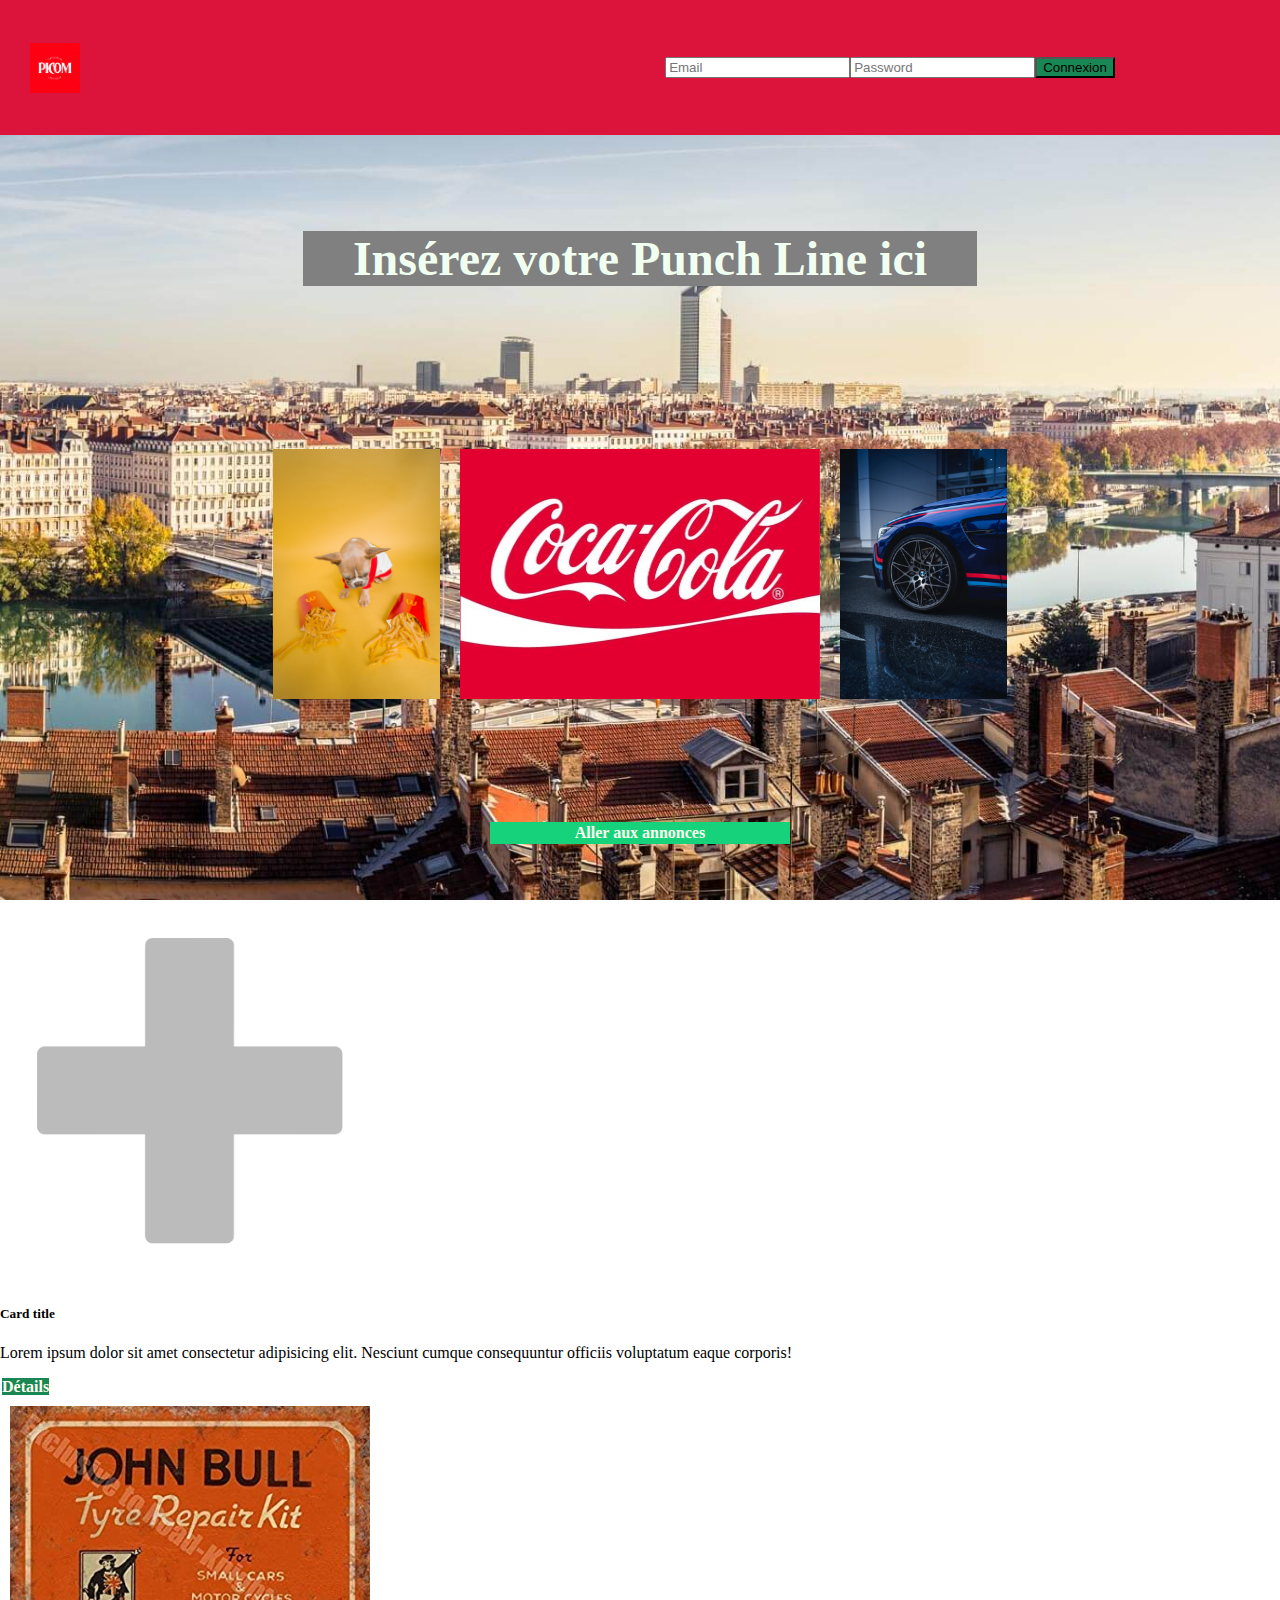
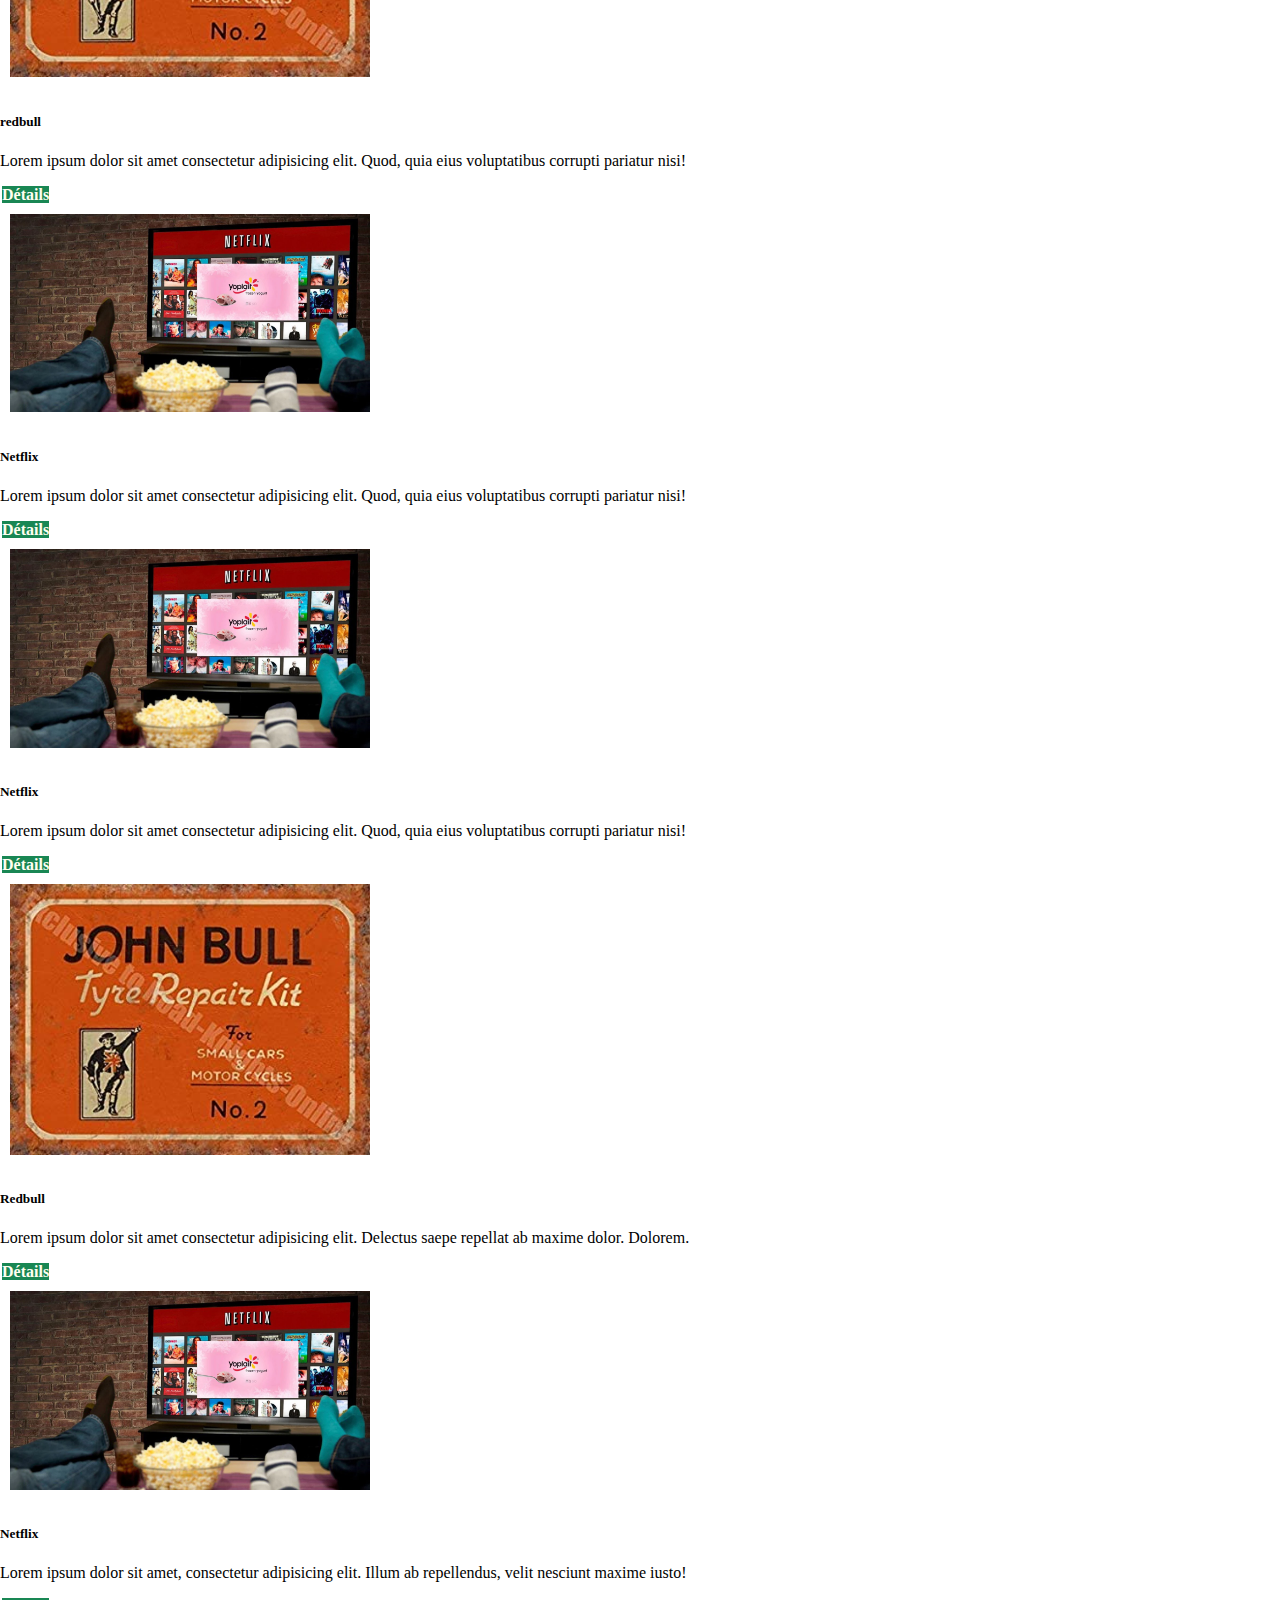
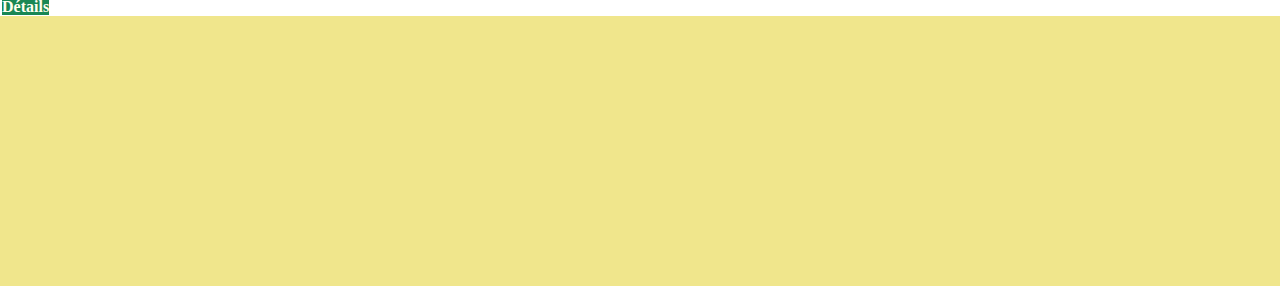
<file: Exam HTML/index.html>
<!DOCTYPE html>
<html lang="en">
<head>
    <meta charset="UTF-8">
    <meta http-equiv="X-UA-Compatible" content="IE=edge">
    <meta name="viewport" content="width=device-width, initial-scale=1.0">
    <title>Exam HTML</title>
    <link href="https://cdn.jsdelivr.net/npm/bootstrap@5.0.1/dist/css/bootstrap.min.css" rel="stylesheet" integrity="sha384-+0n0xVW2eSR5OomGNYDnhzAbDsOXxcvSN1TPprVMTNDbiYZCxYbOOl7+AMvyTG2x" crossorigin="anonymous">
    <link rel="stylesheet" href="style.css">
</head>
<body>





    <div class="monBackground">
        <div class="maNavBar">

                
            <div class="monLogo">
                    <img src="image/logo.png" alt="logo_Picom">
            </div>
            <div class="monLogin">
                <form>
                    <div class="mb-3">
                        <input type="email" class="form-control" id="exampleInputEmail1" aria-describedby="emailHelp" placeholder="Email">
                            <div id="emailHelp" class="form-text"></div>
                            </div>
                            <div class="mb-3">
                        <input type="password" class="form-control" id="exampleInputPassword1" placeholder="Password">
                    </div>       
                    <button type="submit" class="btn btn-primary">Connexion</button>
                </form>
            </div>
        </div>  
        <div class="container">
          
            <div class="pagePart2">
                <h2>
                    Insérez votre Punch Line ici
                </h2>
                <div class="monCadreImg">
                    <img src="image/mcdo.jpg" alt="annonce deezer">
                    <img src="image/coca.png" alt="annonce coca">
                    <img src="image/voiture.jpg" alt="annonce voiture">
                </div>
                <div class="monBoutonAnnonce">
                    <a href="" placeholder="Aller aux annonces">Aller aux annonces</a>
                </div>
            </div>

                
            </div>
           
        </div class="restePage">
            <div class="col-4">
                <div class="card text-center">
                    <img src="image/+.png" class="card-img-top" alt="signe +" style="max-width: 100vh max-height: 90vh">
                    <div class="card-body"> 
                        <h5 class="card-title">Card title</h5><p class="card-text">Lorem ipsum dolor sit amet consectetur adipisicing elit. Nesciunt cumque consequuntur officiis voluptatum eaque corporis!</p><a href="#" class="btn btn-primary">Détails</a>
                    </div>
                </div>
                <div class="card text-center">
                    <img src="image/redbull.jpg" class="card-img-top" alt="redbull">
                <div class="card-body">
                    <h5 class="card-title">redbull</h5>
                    <p class="card-text">Lorem ipsum dolor sit amet consectetur adipisicing elit. Quod, quia eius voluptatibus corrupti pariatur nisi!</p>
                    <a href="#" class="btn btn-primary">Détails</a>
                </div></div>
                <div class="card text-center">
                    <img src="image/netflix.png" class="card-img-top" alt="netflix">
                <div class="card-body">
                        <h5 class="card-title">Netflix</h5>
                        <p class="card-text">Lorem ipsum dolor sit amet consectetur adipisicing elit. Quod, quia eius voluptatibus corrupti pariatur nisi!</p>
                        <a href="#" class="btn btn-primary">Détails</a>
                    </div></div>
                    <div class="card text-center">
                    <img src="image/netflix.png" class="card-img-top" alt="netflix">
                    <div class="card-body">
                        <h5 class="card-title">Netflix</h5>
                        <p class="card-text">Lorem ipsum dolor sit amet consectetur adipisicing elit. Quod, quia eius voluptatibus corrupti pariatur nisi!</p>
                        <a href="#" class="btn btn-primary">Détails</a>
                    </div></div>
                    <div class="card text-center">
                    <img src="image/redbull.jpg" class="card-img-top" alt="redbull">
                    <div class="card-body">
                        <h5 class="card-title">Redbull</h5>
                        <p class="card-text">Lorem ipsum dolor sit amet consectetur adipisicing elit. Delectus saepe repellat ab maxime dolor. Dolorem.</p>
                        <a href="#" class="btn btn-primary">Détails</a>
                    </div></div>
                    <div class="card text-center">
                    <img src="image/netflix.png" class="card-img-top" alt="netflix">
                    <div class="card-body">
                        <h5 class="card-title">Netflix</h5>
                        <p class="card-text">Lorem ipsum dolor sit amet, consectetur adipisicing elit. Illum ab repellendus, velit nesciunt maxime iusto!</p>
                        <a href="#" class="btn btn-primary">Détails</a>
                    </div></div>
                   
        </div>
        <div class="basDePage">

        </div>
    </div>






  
    
</body>
</html>
</file>
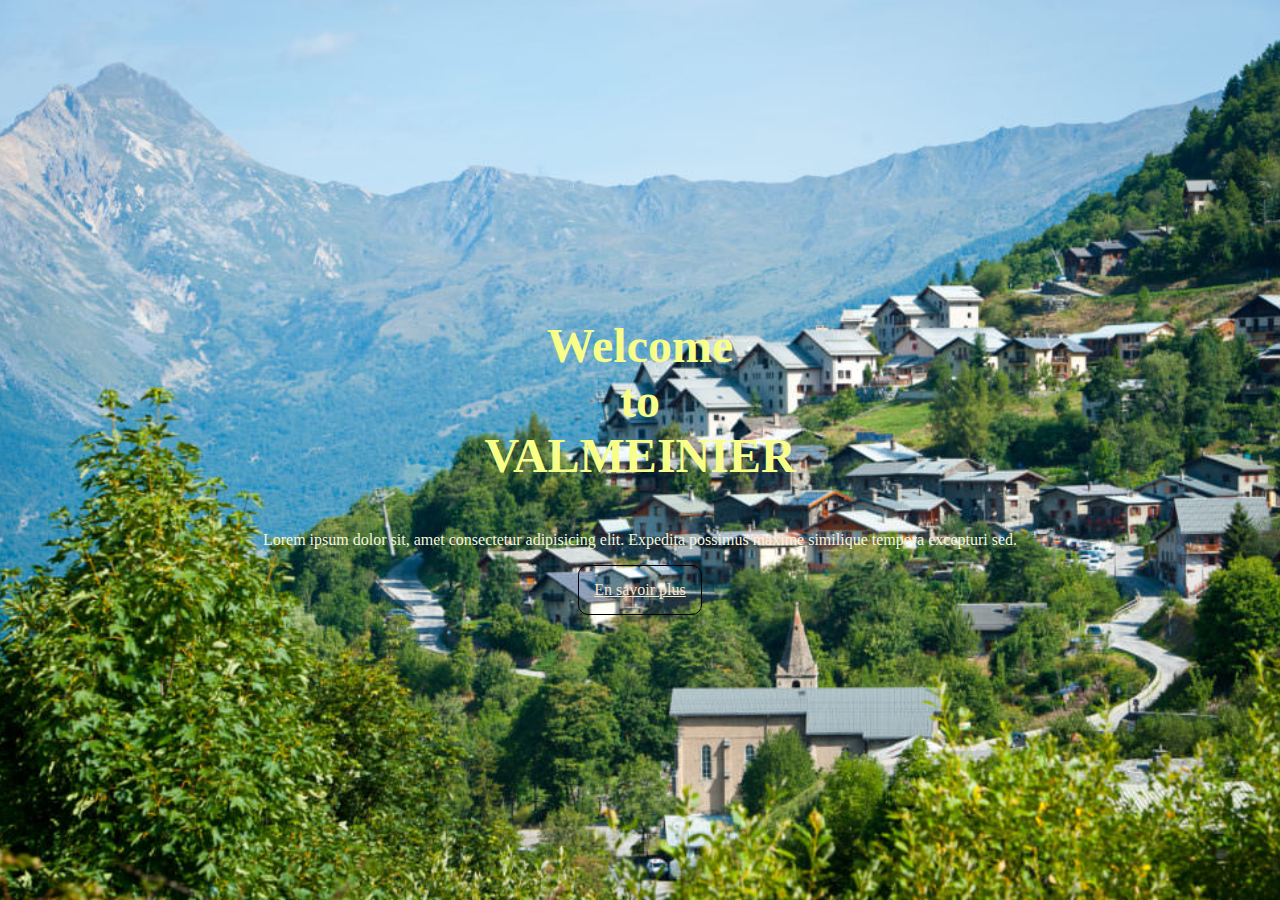
<file: Projet HTML 2/index.html>
<!DOCTYPE html>
<html lang="en">
<head>
    <meta charset="UTF-8">
    <meta http-equiv="X-UA-Compatible" content="IE=edge">
    <meta name="viewport" content="width=device-width, initial-scale=1.0">
    <title>Document</title>
    <link rel="stylesheet" href="style.css">
</head>
<body>
    <div class="background">
        <div class="contenu">
            <h1>Welcome<br>to<br>VALMEINIER</h1>
            <p>Lorem ipsum dolor sit, amet consectetur adipisicing elit. Expedita possimus maxime similique tempora excepturi sed.</p>
        <a href="https://www.alpes4ever.com/france/savoie/les-plus-de-1500-m/valmeinier-1800/">En savoir plus</a>
        </div>
    </div>
    
    
    
</body>
</html>
</file>
<file: Exam HTML/style.css>
body{
    margin: 0;
    padding: 0;
}
h2{
background-color: grey;
color: honeydew;
font-size: 3em;
text-align: center;
padding-right: 50px;
padding-left: 50px;
}
a{
    justify-content: center;
    align-items: center;
    text-align: center;
    margin: 2px;
    text-decoration: none;
    font-weight: bold;
    color: ivory;
    
}
.monBackground{
    height: 100vh;
    background-image: url(image/lyon.png);
    display: flex;
    background-repeat: no-repeat;
    background-size: cover;
    flex-direction: column;
    justify-content: space-between;
    

}
.maNavBar{
background-color: crimson;
height: 15vh;
padding: 20px;
display:flex;
justify-content: space-between;
text-transform: uppercase;
align-items: center;
}


.monLogo{
display: flex;
justify-content:flex-start;
height: 70px;
width: 70px;

}

form{
    display: flex;
    width:80vh;
    justify-content: center;
    padding: 10px;
}
.pagePart2{
height: 85vh;
display: flex;
flex-direction: column;
align-items: center;
justify-content: space-around;
}
.monCadreImg{
    height:30vh;
    display: flex;
    justify-content: space-between;
    
}
.monBoutonAnnonce{
    width: 300px;
    display: flex;
    background-color: #16d37b;
    color: ivory;
    text-decoration: none;
    display: flex;
    justify-content: center;
}
img{
    max-height: 40vh;
    max-width: 40vh;
    margin: 10px;
}
.restePage{
    height: 100vh;
    width:100vh;
    display: flex;
    flex-direction: row;
}
 .basDePage{
height:30vh;
background-color: khaki;
 }
 .btn {
background-color: #198754;
 }
 img{
     justify-content: center;
     align-items: center;
 }
</file>
<file: Projet HTML 2/style.css>
body{
    padding: 0;
    margin: 0;
}
.background{

    background-image: url('montagne.jpg');
    background-size:cover;
    background-position: center;
    background-repeat: no-repeat;
    
    height:100vh;

    display:flex;
    flex-direction: column;
    justify-content: center;
    align-items: center;
}
p{
    text-align: center;
    color: beige;

}
h1{
    text-align: center;
    color: rgb(247, 255, 137);
    font-size: 3em;
}
a{
    color: bisque;
    border:solid 1px black ;
    border-radius: 10px;
    padding: 15px;
}
.contenu{
    display:flex;
    flex-direction: column;
    justify-content: center;
    align-items: center;
    height:40%;
}
</file>
